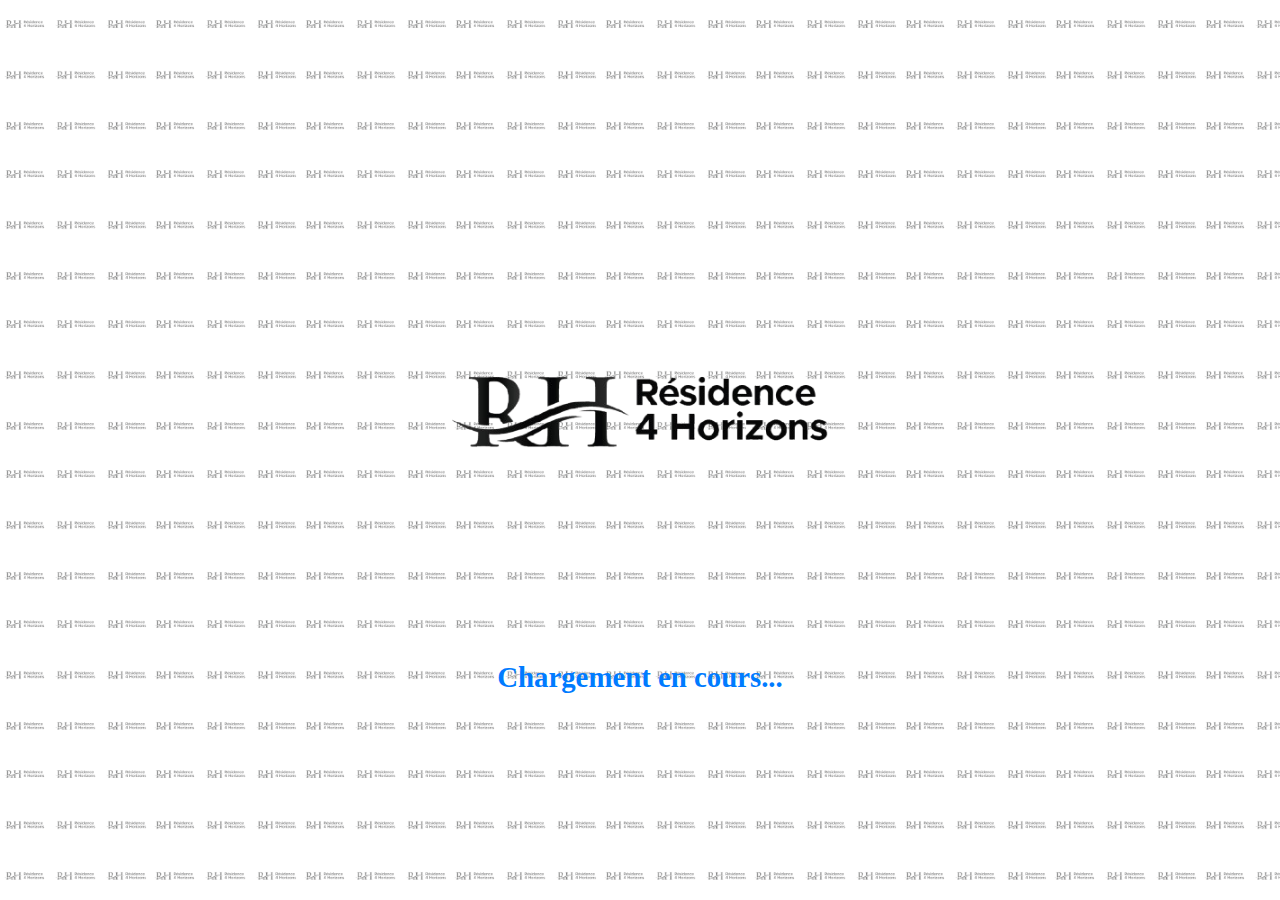
<file: index.html>
<!DOCTYPE html>
<html lang="fr">
<head>
  <meta charset="UTF-8">
  <meta name="viewport" content="width=device-width, initial-scale=1.0">
  <title>Residence4Horizons</title>
  <link rel="stylesheet" href="styles.css">
</head>
<body>
  <div class="container">
    <div class="logo-container">
      <img src="logo.png" alt="Logo" class="logo">
    </div>
    <h1 class="loading-text">Chargement en cours...</h1>
  </div>
</body>
</html>
</file>
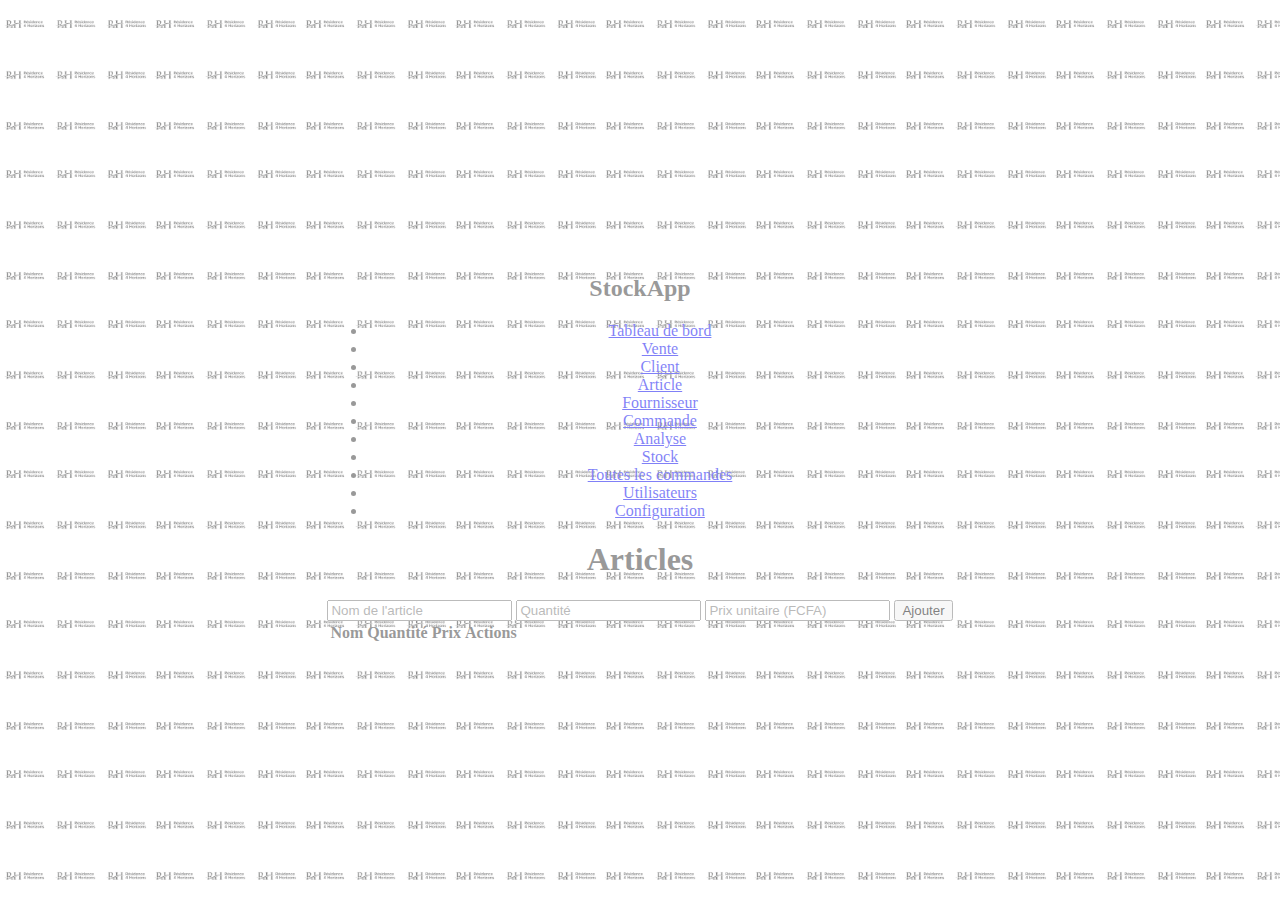
<file: articles.html>
<!DOCTYPE html>
<html lang="fr">
<head>
  <meta charset="UTF-8" />
  <title>Articles - Gestion de Stock</title>
  <link rel="stylesheet" href="styles.css" />
</head>
<body>
  <div class="app-container">
    <aside class="sidebar">
      <h2>StockApp</h2>
      <nav>
        <ul>
          <li><a href="index.html">Tableau de bord</a></li>
          <li><a href="vente.html">Vente</a></li>
          <li><a href="clients.html">Client</a></li>
          <li><a href="articles.html" class="active">Article</a></li>
          <li><a href="fournisseurs.html">Fournisseur</a></li>
          <li><a href="commandes.html">Commande</a></li>
          <li><a href="analyse.html">Analyse</a></li>
          <li><a href="stock.html">Stock</a></li>
          <li><a href="toutes_commandes.html">Toutes les commandes</a></li>
          <li><a href="utilisateurs.html">Utilisateurs</a></li>
          <li><a href="configuration.html">Configuration</a></li>
        </ul>
      </nav>
    </aside>

    <main class="dashboard">
      <header>
        <h1>Articles</h1>
      </header>

      <section>
        <form id="article-form">
          <input type="text" id="article-name" placeholder="Nom de l'article" required />
          <input type="number" id="article-qty" placeholder="Quantité" required />
          <input type="number" id="article-price" placeholder="Prix unitaire (FCFA)" required />
          <button type="submit">Ajouter</button>
        </form>

        <table>
          <thead>
            <tr>
              <th>Nom</th>
              <th>Quantité</th>
              <th>Prix</th>
              <th>Actions</th>
            </tr>
          </thead>
          <tbody id="article-list"></tbody>
        </table>
      </section>
    </main>
  </div>

  <script src="articles.js"></script>
</body>
</html>
</file>
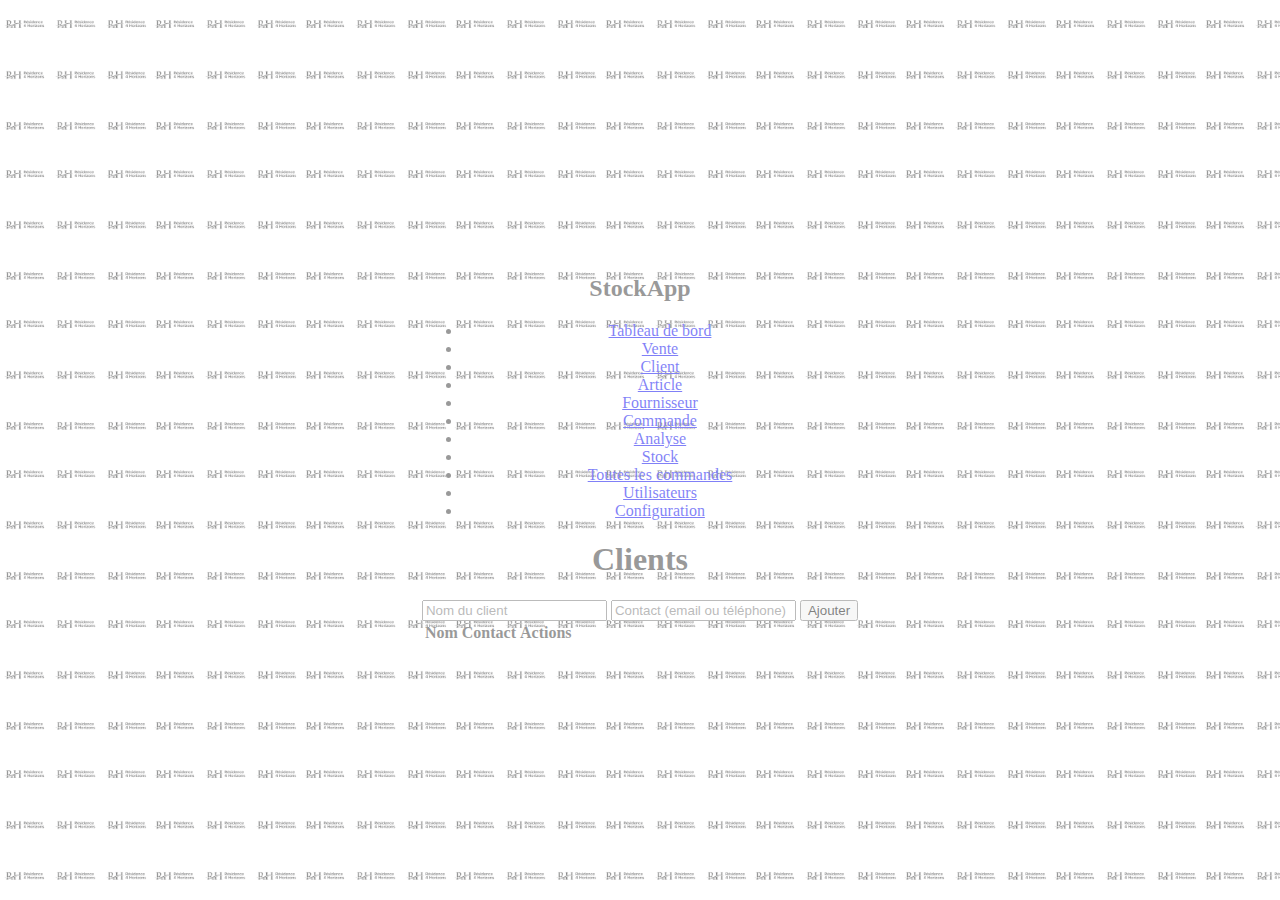
<file: clients.html>
<!DOCTYPE html>
<html lang="fr">
<head>
  <meta charset="UTF-8" />
  <title>Clients - Gestion de Stock</title>
  <link rel="stylesheet" href="styles.css" />
</head>
<body>
  <div class="app-container">
    <aside class="sidebar">
      <h2>StockApp</h2>
      <nav>
        <ul>
          <li><a href="index.html">Tableau de bord</a></li>
          <li><a href="vente.html">Vente</a></li>
          <li><a href="clients.html" class="active">Client</a></li>
          <li><a href="articles.html">Article</a></li>
          <li><a href="fournisseurs.html">Fournisseur</a></li>
          <li><a href="commandes.html">Commande</a></li>
          <li><a href="analyse.html">Analyse</a></li>
          <li><a href="stock.html">Stock</a></li>
          <li><a href="toutes_commandes.html">Toutes les commandes</a></li>
          <li><a href="utilisateurs.html">Utilisateurs</a></li>
          <li><a href="configuration.html">Configuration</a></li>
        </ul>
      </nav>
    </aside>

    <main class="dashboard">
      <header>
        <h1>Clients</h1>
      </header>

      <section>
        <form id="client-form">
          <input type="text" id="client-nom" placeholder="Nom du client" required />
          <input type="text" id="client-contact" placeholder="Contact (email ou téléphone)" required />
          <button type="submit">Ajouter</button>
        </form>

        <table>
          <thead>
            <tr>
              <th>Nom</th>
              <th>Contact</th>
              <th>Actions</th>
            </tr>
          </thead>
          <tbody id="client-list"></tbody>
        </table>
      </section>
    </main>
  </div>

  <script src="clients.js"></script>
</body>
</html>
</file>
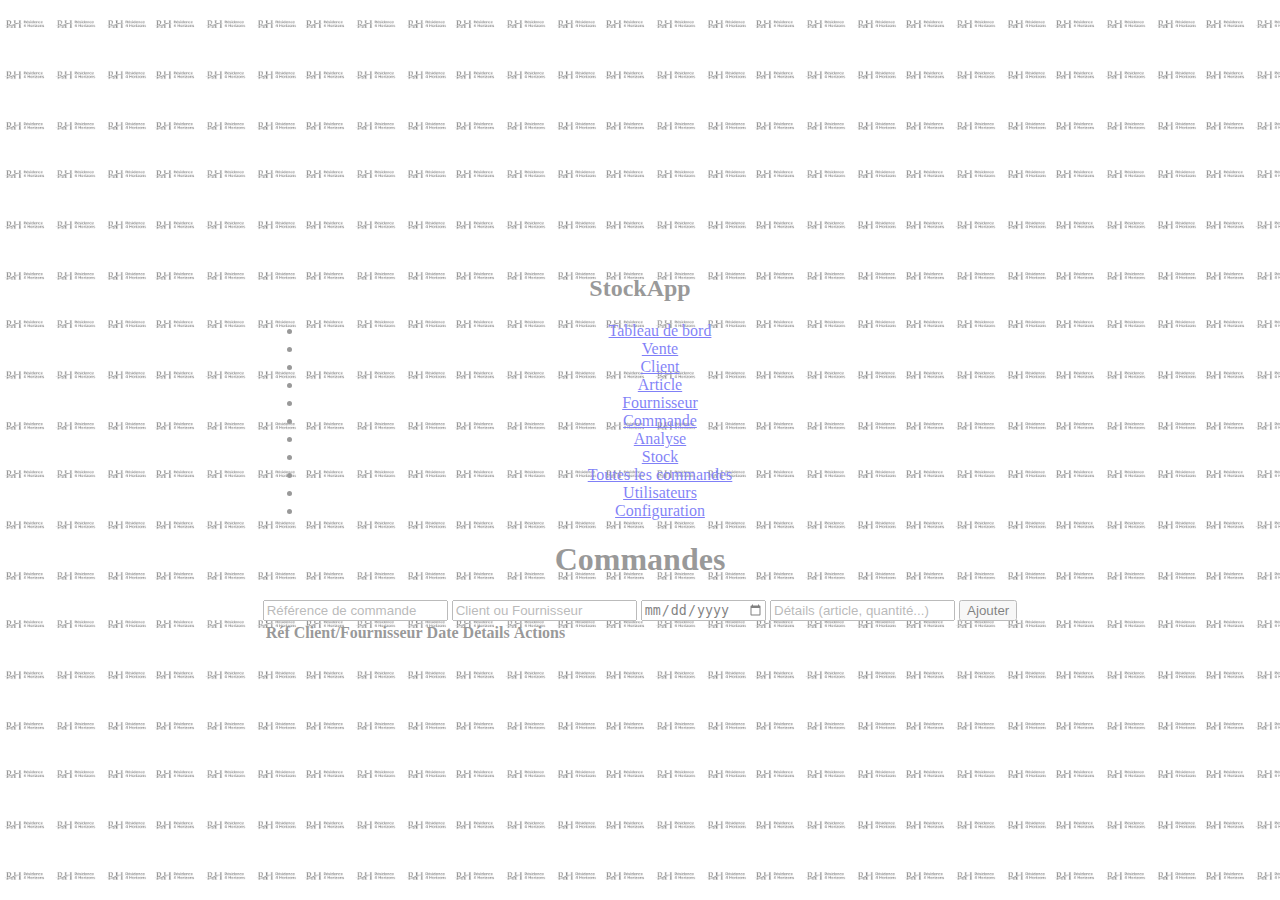
<file: commandes.html>
<!DOCTYPE html>
<html lang="fr">
<head>
  <meta charset="UTF-8" />
  <title>Commandes - Gestion de Stock</title>
  <link rel="stylesheet" href="styles.css" />
</head>
<body>
  <div class="app-container">
    <aside class="sidebar">
      <h2>StockApp</h2>
      <nav>
        <ul>
          <li><a href="index.html">Tableau de bord</a></li>
          <li><a href="vente.html">Vente</a></li>
          <li><a href="clients.html">Client</a></li>
          <li><a href="articles.html">Article</a></li>
          <li><a href="fournisseurs.html">Fournisseur</a></li>
          <li><a href="commandes.html" class="active">Commande</a></li>
          <li><a href="analyse.html">Analyse</a></li>
          <li><a href="stock.html">Stock</a></li>
          <li><a href="toutes_commandes.html">Toutes les commandes</a></li>
          <li><a href="utilisateurs.html">Utilisateurs</a></li>
          <li><a href="configuration.html">Configuration</a></li>
        </ul>
      </nav>
    </aside>

    <main class="dashboard">
      <header>
        <h1>Commandes</h1>
      </header>

      <section>
        <form id="commande-form">
          <input type="text" id="commande-ref" placeholder="Référence de commande" required />
          <input type="text" id="commande-client" placeholder="Client ou Fournisseur" required />
          <input type="date" id="commande-date" required />
          <input type="text" id="commande-details" placeholder="Détails (article, quantité...)" required />
          <button type="submit">Ajouter</button>
        </form>

        <table>
          <thead>
            <tr>
              <th>Réf</th>
              <th>Client/Fournisseur</th>
              <th>Date</th>
              <th>Détails</th>
              <th>Actions</th>
            </tr>
          </thead>
          <tbody id="commande-list"></tbody>
        </table>
      </section>
    </main>
  </div>

  <script src="commandes.js"></script>
</body>
</html>
</file>
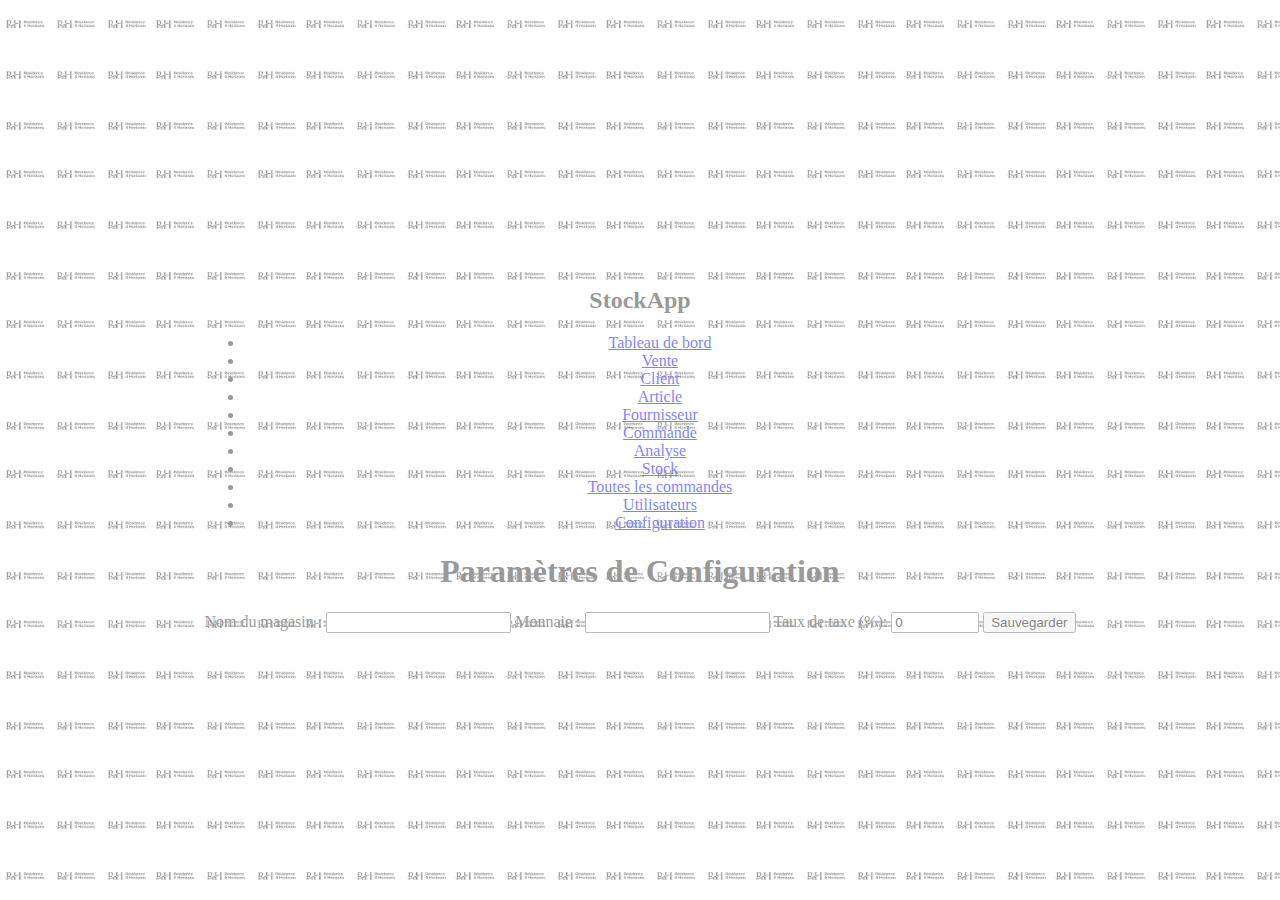
<file: configuration.html>
<!DOCTYPE html>
<html lang="fr">
<head>
  <meta charset="UTF-8" />
  <title>Configuration - StockApp</title>
  <link rel="stylesheet" href="styles.css" />
</head>
<body>
  <div class="app-container">
    <aside class="sidebar">
      <h2>StockApp</h2>
      <nav>
        <ul>
          <li><a href="index.html">Tableau de bord</a></li>
          <li><a href="vente.html">Vente</a></li>
          <li><a href="clients.html">Client</a></li>
          <li><a href="articles.html">Article</a></li>
          <li><a href="fournisseurs.html">Fournisseur</a></li>
          <li><a href="commandes.html">Commande</a></li>
          <li><a href="analyse.html">Analyse</a></li>
          <li><a href="stock.html">Stock</a></li>
          <li><a href="toutes_commandes.html">Toutes les commandes</a></li>
          <li><a href="utilisateurs.html">Utilisateurs</a></li>
          <li><a href="configuration.html" class="active">Configuration</a></li>
        </ul>
      </nav>
    </aside>

    <main class="dashboard">
      <header>
        <h1>Paramètres de Configuration</h1>
      </header>

      <div id="form-container">
        <form id="form-configuration">
          <label for="nom-magasin">Nom du magasin :</label>
          <input type="text" id="nom-magasin" name="nom-magasin" required />

          <label for="monnaie">Monnaie :</label>
          <input type="text" id="monnaie" name="monnaie" required />

          <label for="taxe">Taux de taxe (%):</label>
          <input type="number" id="taxe" name="taxe" min="0" max="100" step="0.01" required />

          <button type="submit" id="form-submit-btn">Sauvegarder</button>
        </form>
      </div>
    </main>
  </div>

  <script src="configuration.js"></script>
</body>
</html>
</file>
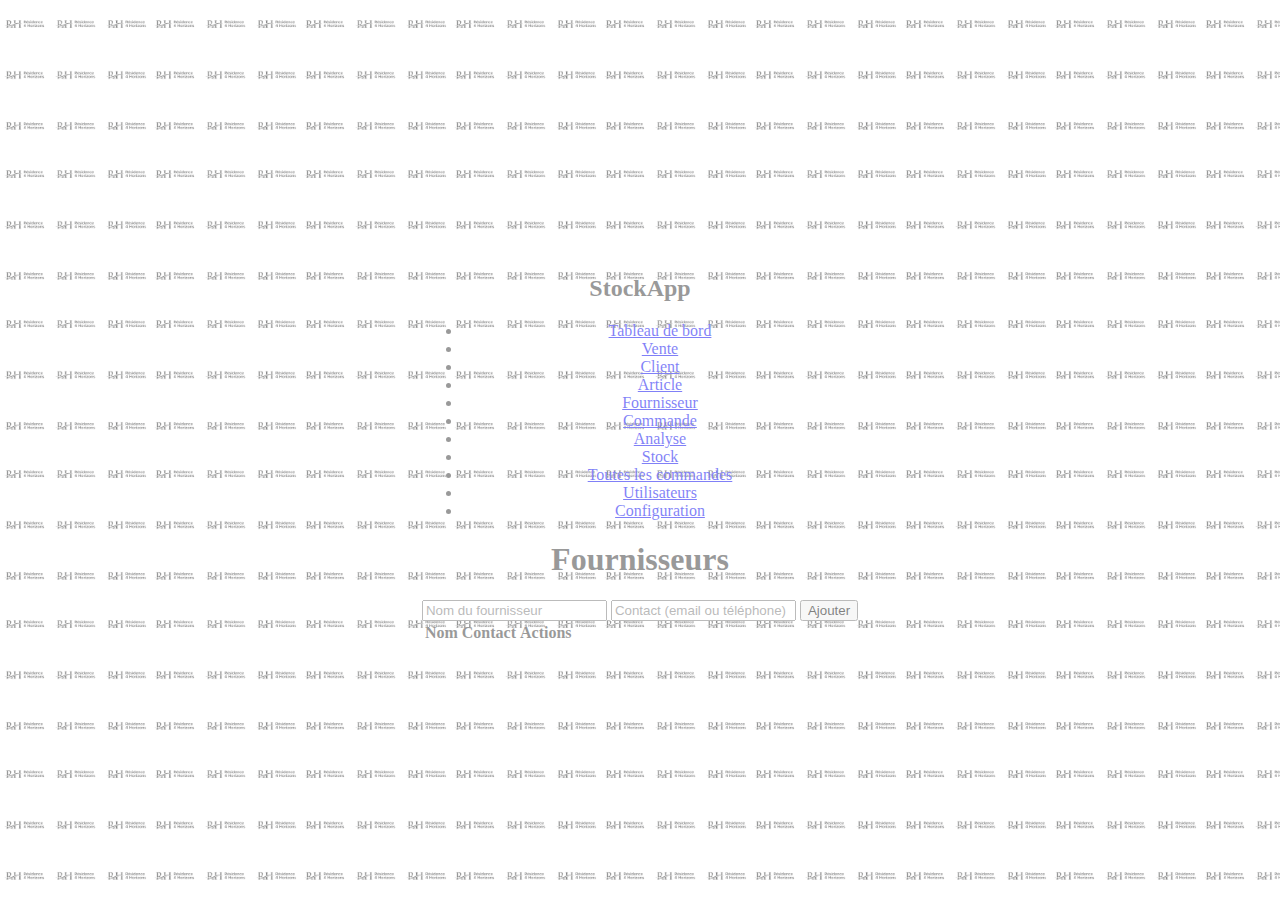
<file: fournisseurs.html>
<!DOCTYPE html>
<html lang="fr">
<head>
  <meta charset="UTF-8" />
  <title>Fournisseurs - Gestion de Stock</title>
  <link rel="stylesheet" href="styles.css" />
</head>
<body>
  <div class="app-container">
    <aside class="sidebar">
      <h2>StockApp</h2>
      <nav>
        <ul>
          <li><a href="index.html">Tableau de bord</a></li>
          <li><a href="vente.html">Vente</a></li>
          <li><a href="clients.html">Client</a></li>
          <li><a href="articles.html">Article</a></li>
          <li><a href="fournisseurs.html" class="active">Fournisseur</a></li>
          <li><a href="commandes.html">Commande</a></li>
          <li><a href="analyse.html">Analyse</a></li>
          <li><a href="stock.html">Stock</a></li>
          <li><a href="toutes_commandes.html">Toutes les commandes</a></li>
          <li><a href="utilisateurs.html">Utilisateurs</a></li>
          <li><a href="configuration.html">Configuration</a></li>
        </ul>
      </nav>
    </aside>

    <main class="dashboard">
      <header>
        <h1>Fournisseurs</h1>
      </header>

      <section>
        <form id="fournisseur-form">
          <input type="text" id="fournisseur-nom" placeholder="Nom du fournisseur" required />
          <input type="text" id="fournisseur-contact" placeholder="Contact (email ou téléphone)" required />
          <button type="submit">Ajouter</button>
        </form>

        <table>
          <thead>
            <tr>
              <th>Nom</th>
              <th>Contact</th>
              <th>Actions</th>
            </tr>
          </thead>
          <tbody id="fournisseur-list"></tbody>
        </table>
      </section>
    </main>
  </div>

  <script src="fournisseurs.js"></script>
</body>
</html>
</file>
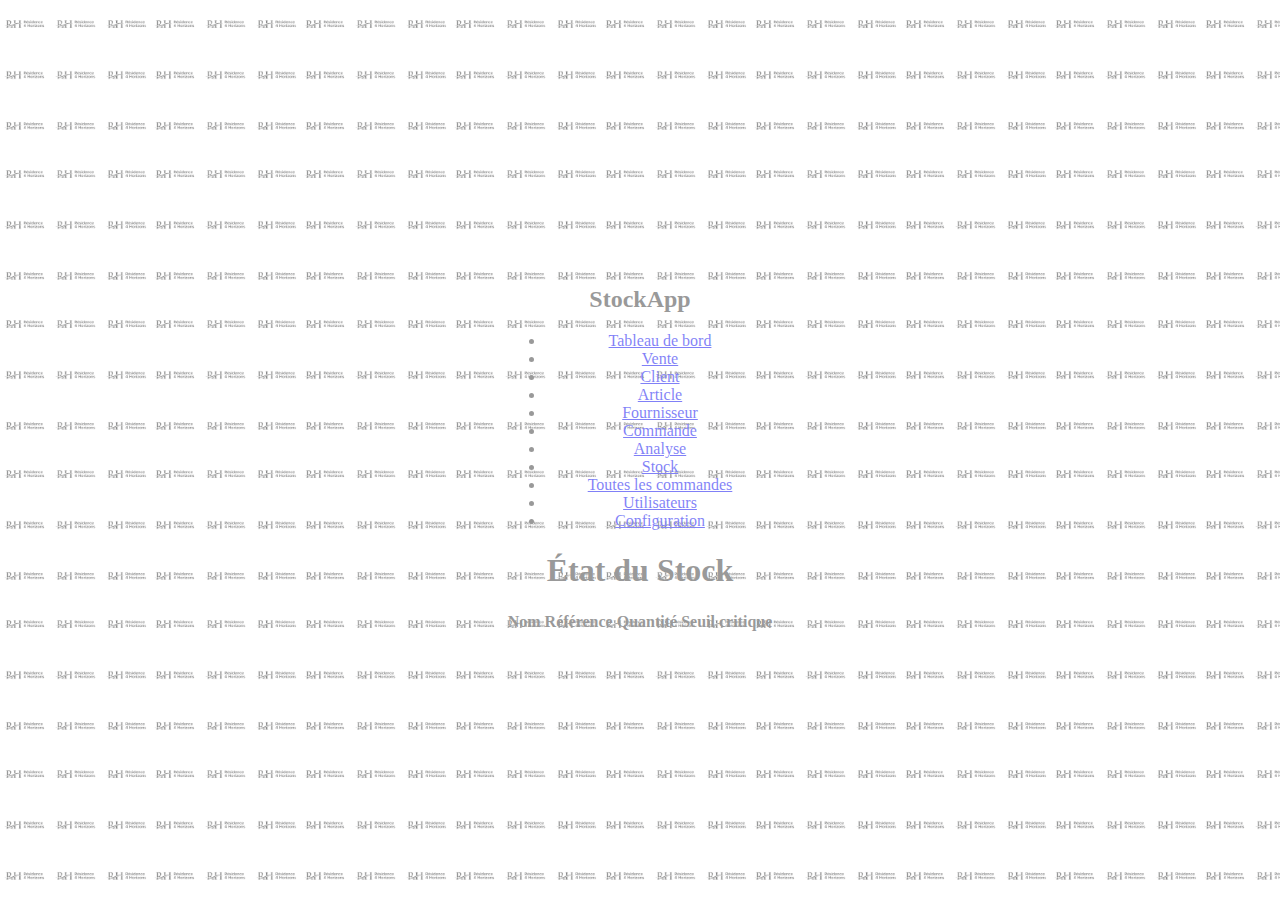
<file: stock.html>
<!DOCTYPE html>
<html lang="fr">
<head>
  <meta charset="UTF-8" />
  <title>Stock - Gestion de Stock</title>
  <link rel="stylesheet" href="styles.css" />
</head>
<body>
  <div class="app-container">
    <aside class="sidebar">
      <h2>StockApp</h2>
      <nav>
        <ul>
          <li><a href="index.html">Tableau de bord</a></li>
          <li><a href="vente.html">Vente</a></li>
          <li><a href="clients.html">Client</a></li>
          <li><a href="articles.html">Article</a></li>
          <li><a href="fournisseurs.html">Fournisseur</a></li>
          <li><a href="commandes.html">Commande</a></li>
          <li><a href="analyse.html">Analyse</a></li>
          <li><a href="stock.html" class="active">Stock</a></li>
          <li><a href="toutes_commandes.html">Toutes les commandes</a></li>
          <li><a href="utilisateurs.html">Utilisateurs</a></li>
          <li><a href="configuration.html">Configuration</a></li>
        </ul>
      </nav>
    </aside>

    <main class="dashboard">
      <header>
        <h1>État du Stock</h1>
      </header>

      <table>
        <thead>
          <tr>
            <th>Nom</th>
            <th>Référence</th>
            <th>Quantité</th>
            <th>Seuil critique</th>
          </tr>
        </thead>
        <tbody id="stock-table-body">
          <!-- Articles stockés -->
        </tbody>
      </table>
    </main>
  </div>

  <script src="stock.js"></script>
</body>
</html>
</file>
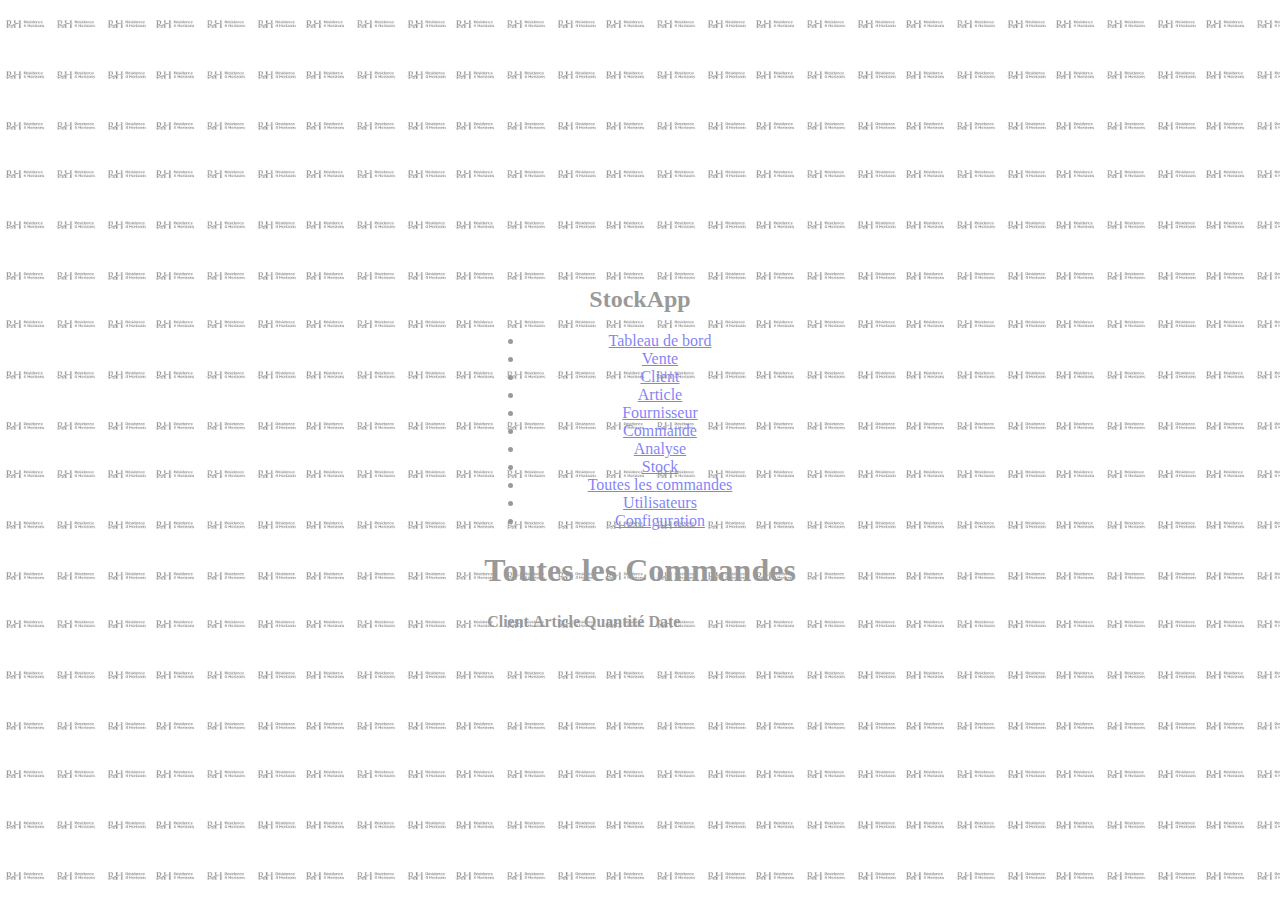
<file: toutes_commandes.html>
<!DOCTYPE html>
<html lang="fr">
<head>
  <meta charset="UTF-8" />
  <title>Toutes les Commandes - StockApp</title>
  <link rel="stylesheet" href="styles.css" />
</head>
<body>
  <div class="app-container">
    <aside class="sidebar">
      <h2>StockApp</h2>
      <nav>
        <ul>
          <li><a href="index.html">Tableau de bord</a></li>
          <li><a href="vente.html">Vente</a></li>
          <li><a href="clients.html">Client</a></li>
          <li><a href="articles.html">Article</a></li>
          <li><a href="fournisseurs.html">Fournisseur</a></li>
          <li><a href="commandes.html">Commande</a></li>
          <li><a href="analyse.html">Analyse</a></li>
          <li><a href="stock.html">Stock</a></li>
          <li><a href="toutes_commandes.html" class="active">Toutes les commandes</a></li>
          <li><a href="utilisateurs.html">Utilisateurs</a></li>
          <li><a href="configuration.html">Configuration</a></li>
        </ul>
      </nav>
    </aside>

    <main class="dashboard">
      <header>
        <h1>Toutes les Commandes</h1>
      </header>

      <table>
        <thead>
          <tr>
            <th>Client</th>
            <th>Article</th>
            <th>Quantité</th>
            <th>Date</th>
          </tr>
        </thead>
        <tbody id="toutes-commandes-body">
          <!-- Contenu dynamique -->
        </tbody>
      </table>
    </main>
  </div>

  <script src="toutes_commandes.js"></script>
</body>
</html>
</file>
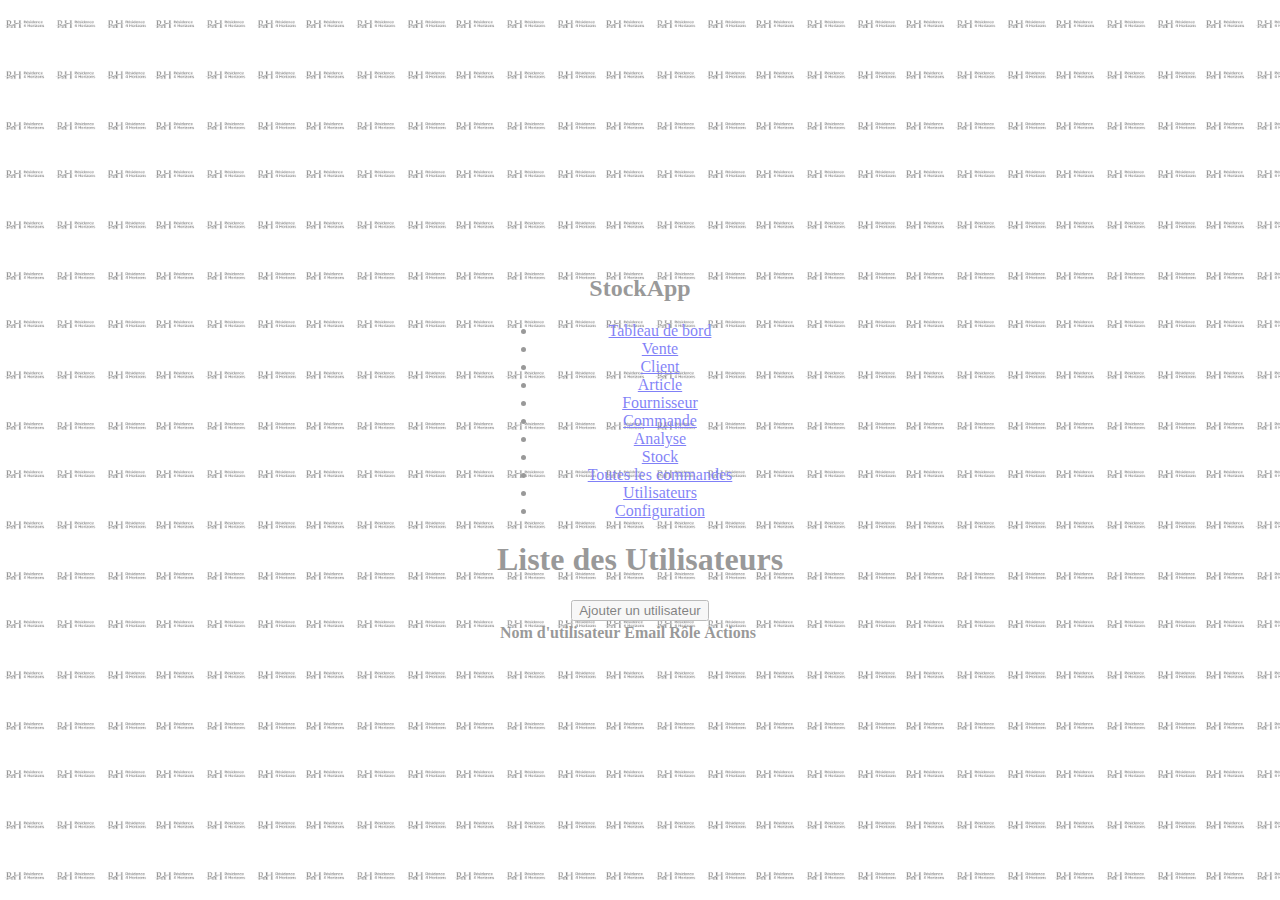
<file: utilisateurs.html>
<!DOCTYPE html>
<html lang="fr">
<head>
  <meta charset="UTF-8" />
  <title>Utilisateurs - StockApp</title>
  <link rel="stylesheet" href="styles.css" />
</head>
<body>
  <div class="app-container">
    <aside class="sidebar">
      <h2>StockApp</h2>
      <nav>
        <ul>
          <li><a href="index.html">Tableau de bord</a></li>
          <li><a href="vente.html">Vente</a></li>
          <li><a href="clients.html">Client</a></li>
          <li><a href="articles.html">Article</a></li>
          <li><a href="fournisseurs.html">Fournisseur</a></li>
          <li><a href="commandes.html">Commande</a></li>
          <li><a href="analyse.html">Analyse</a></li>
          <li><a href="stock.html">Stock</a></li>
          <li><a href="toutes_commandes.html">Toutes les commandes</a></li>
          <li><a href="utilisateurs.html" class="active">Utilisateurs</a></li>
          <li><a href="configuration.html">Configuration</a></li>
        </ul>
      </nav>
    </aside>

    <main class="dashboard">
      <header>
        <h1>Liste des Utilisateurs</h1>
        <button id="btn-ajouter-utilisateur">Ajouter un utilisateur</button>
      </header>

      <!-- Formulaire d'ajout ou modification -->
      <div id="form-container" style="display: none;">
        <h2 id="form-title">Ajouter un utilisateur</h2>
        <form id="form-utilisateur">
          <label for="nom">Nom d'utilisateur :</label>
          <input type="text" id="nom" name="nom" required />

          <label for="email">Email :</label>
          <input type="email" id="email" name="email" required />

          <label for="role">Rôle :</label>
          <select id="role" name="role">
            <option value="Administrateur">Administrateur</option>
            <option value="Utilisateur">Utilisateur</option>
          </select>

          <button type="submit" id="form-submit-btn">Ajouter</button>
          <button type="button" id="form-cancel-btn">Annuler</button>
        </form>
      </div>

      <table>
        <thead>
          <tr>
            <th>Nom d'utilisateur</th>
            <th>Email</th>
            <th>Rôle</th>
            <th>Actions</th>
          </tr>
        </thead>
        <tbody id="utilisateurs-table-body">
          <!-- Utilisateurs ajoutés dynamiquement ici -->
        </tbody>
      </table>
    </main>
  </div>

  <script src="utilisateurs.js"></script>
</body>
</html>
</file>
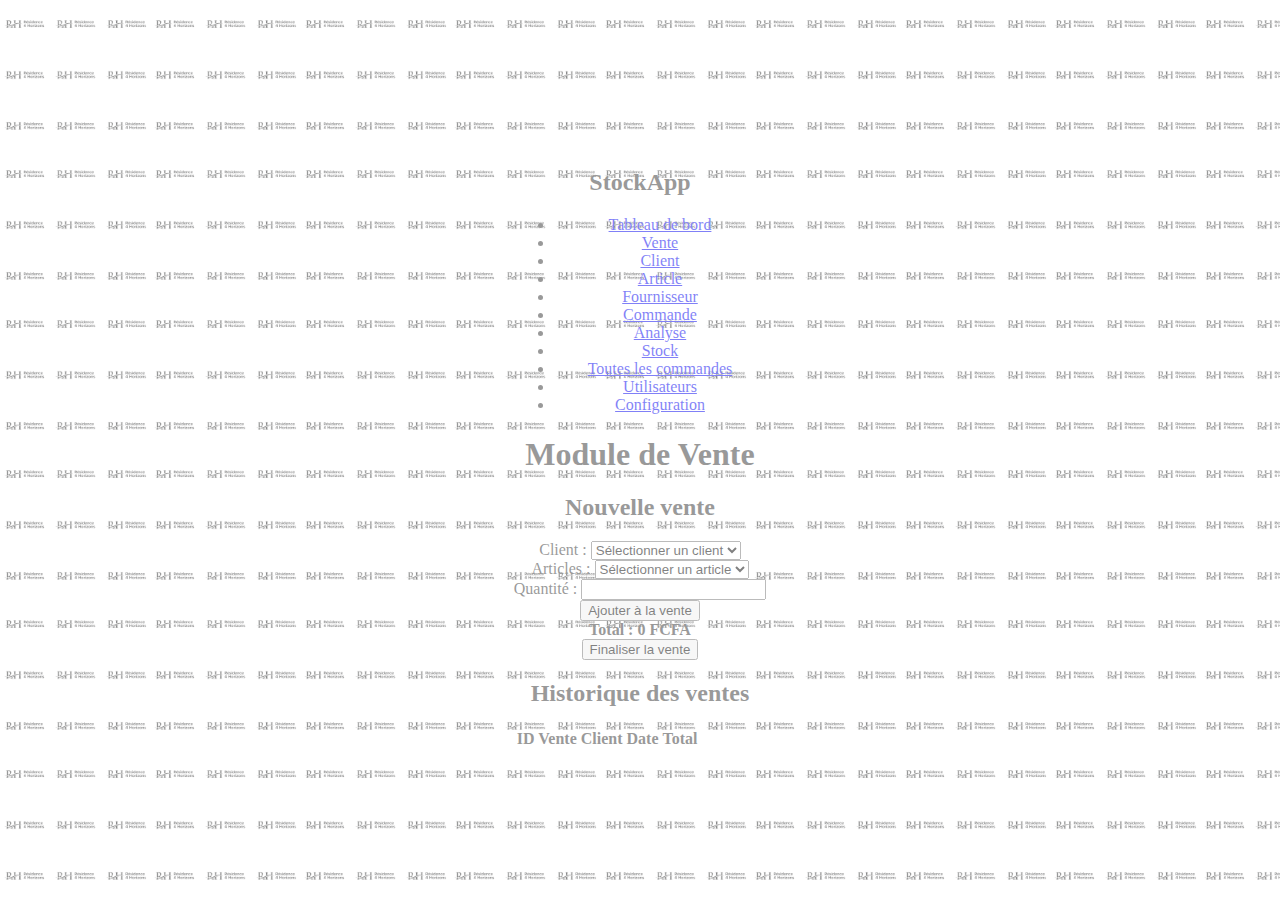
<file: vente.html>
<!DOCTYPE html>
<html lang="fr">
<head>
  <meta charset="UTF-8" />
  <meta name="viewport" content="width=device-width, initial-scale=1.0" />
  <title>Vente - StockApp</title>
  <link rel="stylesheet" href="styles.css" />
</head>
<body>
  <div class="app-container">
    <!-- Barre latérale de navigation -->
    <aside class="sidebar">
      <h2>StockApp</h2>
      <nav aria-label="Navigation principale">
        <ul>
          <li><a href="index.html">Tableau de bord</a></li>
          <li><a href="vente.html" class="active" aria-current="page">Vente</a></li>
          <li><a href="clients.html">Client</a></li>
          <li><a href="articles.html">Article</a></li>
          <li><a href="fournisseurs.html">Fournisseur</a></li>
          <li><a href="commandes.html">Commande</a></li>
          <li><a href="analyse.html">Analyse</a></li>
          <li><a href="stock.html">Stock</a></li>
          <li><a href="toutes_commandes.html">Toutes les commandes</a></li>
          <li><a href="utilisateurs.html">Utilisateurs</a></li>
          <li><a href="configuration.html">Configuration</a></li>
        </ul>
      </nav>
    </aside>

    <!-- Contenu principal -->
    <main class="dashboard">
      <header>
        <h1>Module de Vente</h1>
      </header>

      <!-- Formulaire de saisie de vente -->
      <section id="form-vente">
        <h2>Nouvelle vente</h2>
        <div id="message-box" class="message"></div>
        <form id="vente-form">
          <div class="form-group">
            <label for="client">Client :</label>
            <select id="client" name="client" required>
              <option value="">Sélectionner un client</option>
            </select>
          </div>

          <div class="form-group">
            <label for="articles">Articles :</label>
            <select id="articles" name="articles" required>
              <option value="">Sélectionner un article</option>
            </select>
          </div>

          <div class="form-group">
            <label for="quantite">Quantité :</label>
            <input type="number" id="quantite" name="quantite" min="1" required />
          </div>

          <div class="form-actions">
            <button type="button" id="add-article-btn">Ajouter à la vente</button>
          </div>

          <div class="total-section">
            <strong>Total : <span id="total-vente">0</span> FCFA</strong>
          </div>

          <div class="form-actions">
            <button type="submit">Finaliser la vente</button>
          </div>
        </form>
      </section>

      <!-- Historique des ventes -->
      <section id="historique-ventes">
        <h2>Historique des ventes</h2>
        <div class="table-container">
          <table id="historique-table">
            <thead>
              <tr>
                <th>ID Vente</th>
                <th>Client</th>
                <th>Date</th>
                <th>Total</th>
              </tr>
            </thead>
            <tbody>
              <!-- Rempli dynamiquement -->
            </tbody>
          </table>
        </div>
      </section>
    </main>
  </div>

  <script src="vente.js"></script>
</body>
</html>
</file>
<file: styles.css>
body {
  margin: 0;
  padding: 0;
  height: 100vh;
  display: flex;
  justify-content: center;
  align-items: center;
  background-color: #fff; 
  background-image: url('pattern.png');
  background-repeat: repeat;
  background-size: 150px; 
  font-family: 'Verdana, sans-serif'; 
  color: #333; 
  text-align: center;
  overflow: hidden;
}

body::before {
  content: '';
  position: absolute;
  top: 0;
  left: 0;
  width: 100%;
  height: 100%;
  background: rgba(255, 255, 255, 0.5); 
  z-index: 1;
}

.container {
  position: relative;
  z-index: 2;
}

.logo {
  width: 90%;  
  max-width: 600px;  
  height: auto;      
  margin-bottom: 0px; 
  animation: pulse 2s infinite; 
}

.loading-text {
  font-size: 1.8em;
  font-weight: bold;
  color: #007bff; 
  animation: blink 1.5s infinite;
}

@keyframes pulse {
  0% {
    transform: scale(1);
  }
  50% {
    transform: scale(1.1);
  }
  100% {
    transform: scale(1);
  }
}

@keyframes blink {
  0%, 100% {
    opacity: 1;
  }
  50% {
    opacity: 0.5;
  }
}
</file>
